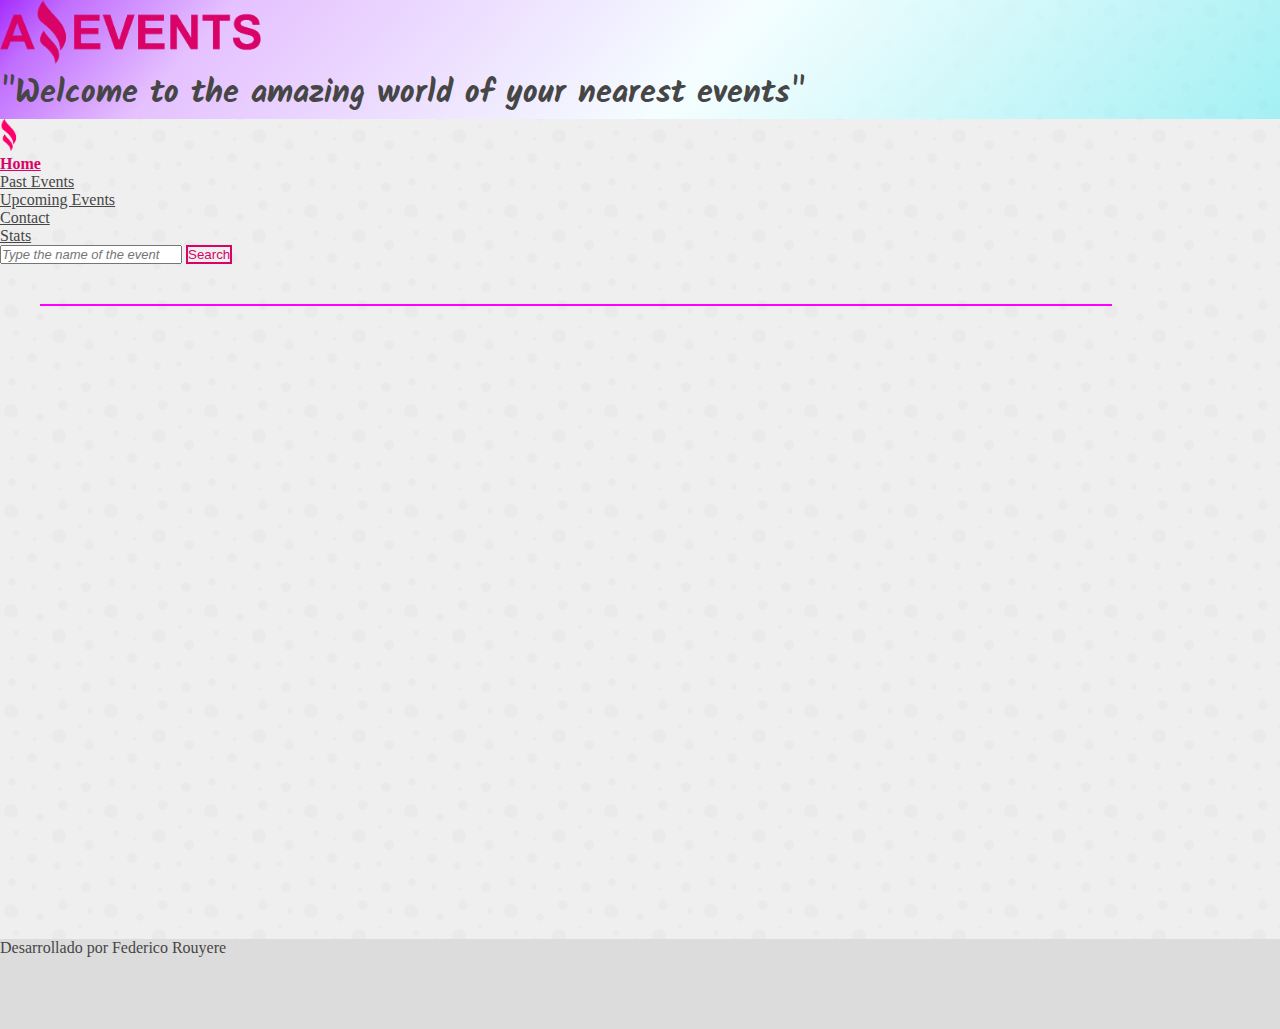
<file: index.html>
<!DOCTYPE html>
<html lang="en">

<head>
     <meta charset="UTF-8">
     <meta http-equiv="X-UA-Compatible" content="IE=edge">
     <meta name="viewport" content="width=device-width, initial-scale=1.0">
     <link rel="shortcut icon" href="./assets/font.ico" type="image/x-icon">
     <link href="https://cdn.jsdelivr.net/npm/bootstrap@5.3.0-alpha1/dist/css/bootstrap.min.css" rel="stylesheet"
          integrity="sha384-GLhlTQ8iRABdZLl6O3oVMWSktQOp6b7In1Zl3/Jr59b6EGGoI1aFkw7cmDA6j6gD" crossorigin="anonymous">
     <link rel="stylesheet" href="style.css">
     <title>Amazing Events</title>
</head>

<body class="d-flex flex-column align-items-center">

     <header class="d-flex flex-column align-items-center">
          <img class="m-3" id="headerLogo" src="./assets/Logo-Amazing-Events.png" alt="">
          <h1 class="p-1">"Welcome to the amazing world of your nearest events"</h1>
     </header>

     <nav class="navbar navbar-expand-lg bg-body-tertiary sticky-top w-100 shadow">
          <div class="container-fluid">
               <img id="navLogo" src="./assets/logo.png" alt="">
               <button class="navbar-toggler" type="button" data-bs-toggle="collapse"
                    data-bs-target="#navbarSupportedContent" aria-controls="navbarSupportedContent"
                    aria-expanded="false" aria-label="Toggle navigation">
                    <span class="navbar-toggler-icon"></span>
               </button>
               <div class="collapse navbar-collapse" id="navbarSupportedContent">
                    <ul class="navbar-nav me-auto mb-2 mb-lg-0">
                         <li class="nav-item">
                              <a class="nav-link accent" aria-current="page" href="#">Home</a>
                         </li>
                         <li class="nav-item">
                              <a class="nav-link" href="./pastEvents.html">Past Events</a>
                         </li>
                         <li class="nav-item">
                              <a class="nav-link" href="./upcomingEvents.html">Upcoming Events</a>
                         </li>
                         <li class="nav-item">
                              <a class="nav-link" href="./contact.html">Contact</a>
                         </li>
                         <li class="nav-item">
                              <a class="nav-link" href="./stats.html">Stats</a>
                         </li>
                    </ul>
                    <form class="d-flex" role="search">
                         <div id="contadorCards" class="ms-2 d-flex align-items-center w-100"></div>
                         <input id="inputText" class="form-control me-2 " type="text"
                              placeholder="Type the name of the event" aria-label="Search">
                         <button id="botonBuscar" class="btn btn-search" type="button">Search</button>
                    </form>
               </div>
          </div>
     </nav>

     <main>

          <div class="d-flex p-3 rounded-top flex-wrap">
               <div class="list-group top3">

               </div>
               <div class="list-group top6">

               </div>
          </div>
          <div id="contenedorCheckboxs" class="d-flex p-3 rounded-top">
               <!-- Acá se imprimen los checkbox -->
          </div>
          <div id="contenedorCards" class="d-flex justify-content-center py-4 rounded-bottom">
               <!-- Acá se imprimen las cards -->
          </div>
     </main>

     <footer class="d-flex justify-content-center align-items-center">
          <p>Desarrollado por Federico Rouyere</p>
     </footer>

     <script src="https://cdn.jsdelivr.net/npm/bootstrap@5.3.0-alpha1/dist/js/bootstrap.bundle.min.js"
          integrity="sha384-w76AqPfDkMBDXo30jS1Sgez6pr3x5MlQ1ZAGC+nuZB+EYdgRZgiwxhTBTkF7CXvN"
          crossorigin="anonymous"></script>
     <script type="module" src="./main.js"></script>
</body>

</html>
</file>
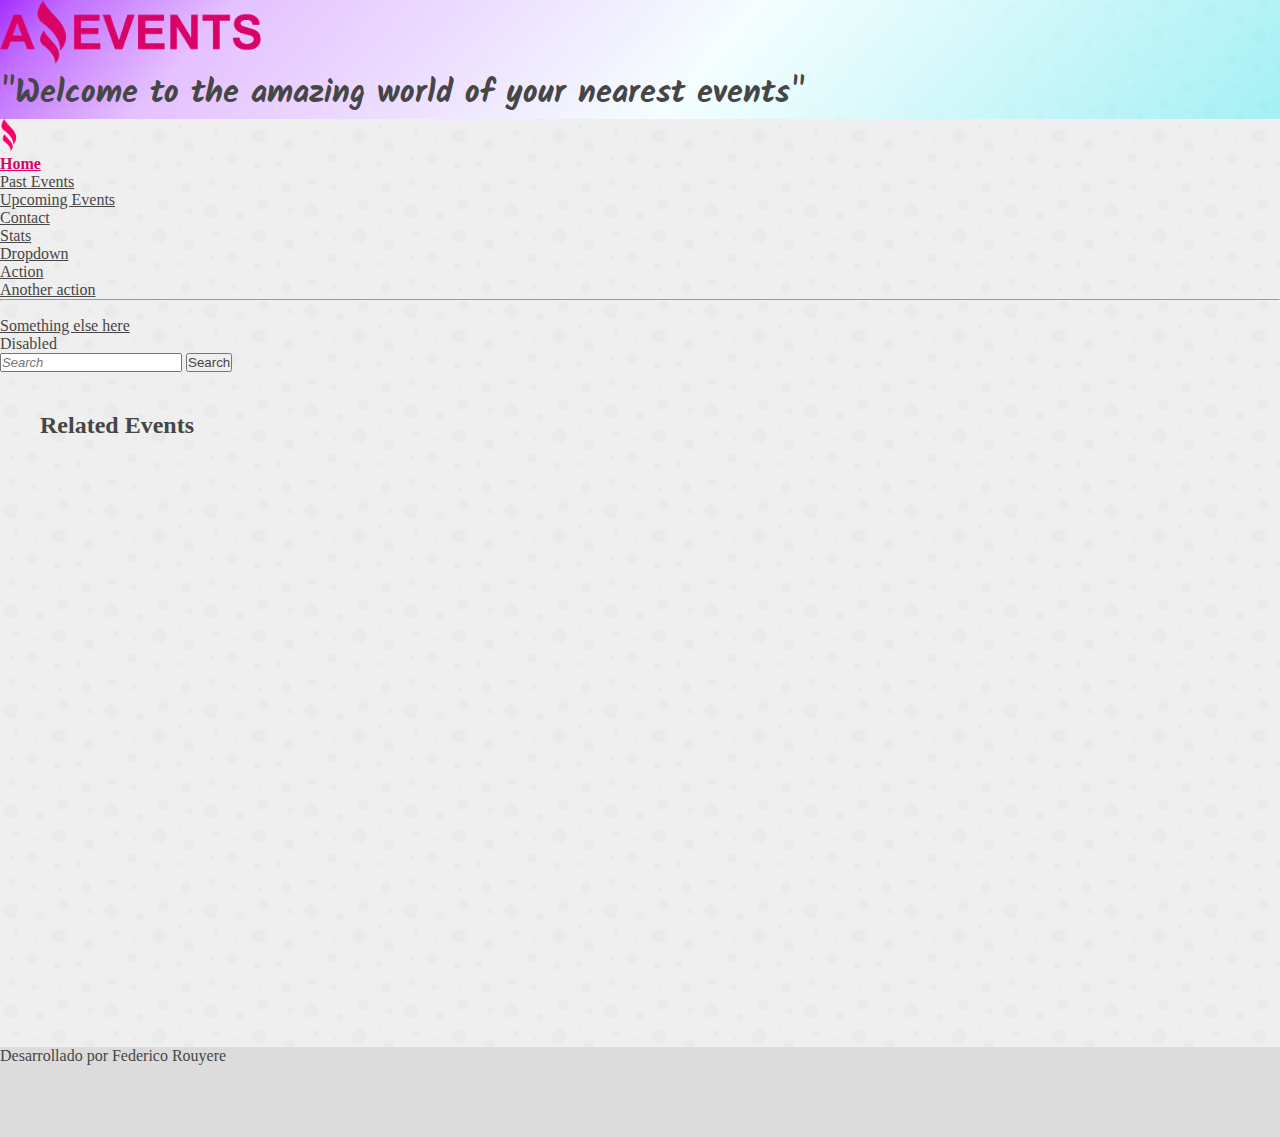
<file: details.html>
<!DOCTYPE html>
<html lang="en">

<head>
     <meta charset="UTF-8">
     <meta http-equiv="X-UA-Compatible" content="IE=edge">
     <meta name="viewport" content="width=device-width, initial-scale=1.0">
     <link rel="shortcut icon" href="./assets/font.ico" type="image/x-icon">
     <link href="https://cdn.jsdelivr.net/npm/bootstrap@5.3.0-alpha1/dist/css/bootstrap.min.css" rel="stylesheet"
          integrity="sha384-GLhlTQ8iRABdZLl6O3oVMWSktQOp6b7In1Zl3/Jr59b6EGGoI1aFkw7cmDA6j6gD" crossorigin="anonymous">
     <link rel="stylesheet" href="style.css">
     <title>Amazing Events</title>
</head>

<body class="d-flex flex-column align-items-center bg-body-tertiary">

     <header class="d-flex flex-column align-items-center">
          <img class="m-3" id="headerLogo" src="./assets/Logo-Amazing-Events.png" alt="">
          <h1 class="p-1">"Welcome to the amazing world of your nearest events"</h1>
     </header>

     <nav class="navbar navbar-expand-lg bg-body-tertiary sticky-top w-100 shadow">
          <div class="container-fluid">
               <img id="navLogo" src="./assets/logo.png" alt="">
               <button class="navbar-toggler" type="button" data-bs-toggle="collapse"
                    data-bs-target="#navbarSupportedContent" aria-controls="navbarSupportedContent"
                    aria-expanded="false" aria-label="Toggle navigation">
                    <span class="navbar-toggler-icon"></span>
               </button>
               <div class="collapse navbar-collapse" id="navbarSupportedContent">
                    <ul class="navbar-nav me-auto mb-2 mb-lg-0">
                         <li class="nav-item">
                              <a class="nav-link accent" aria-current="page" href="./index.html">Home</a>
                         </li>
                         <li class="nav-item">
                              <a class="nav-link" href="./pastEvents.html">Past Events</a>
                         </li>
                         <li class="nav-item">
                              <a class="nav-link" href="./upcomingEvents.html">Upcoming Events</a>
                         </li>
                         <li class="nav-item">
                              <a class="nav-link" href="./contact.html">Contact</a>
                         </li>
                         <li class="nav-item">
                              <a class="nav-link" href="./stats.html">Stats</a>
                         </li>
                         <li class="nav-item dropdown">
                              <a class="nav-link dropdown-toggle" href="#" role="button" data-bs-toggle="dropdown"
                                   aria-expanded="false">
                                   Dropdown
                              </a>
                              <ul class="dropdown-menu">
                                   <li><a class="dropdown-item" href="#">Action</a></li>
                                   <li><a class="dropdown-item" href="#">Another action</a></li>
                                   <li>
                                        <hr class="dropdown-divider">
                                   </li>
                                   <li><a class="dropdown-item" href="#">Something else here</a></li>
                              </ul>
                         </li>
                         <li class="nav-item">
                              <a class="nav-link disabled">Disabled</a>
                         </li>
                    </ul>
                    <form class="d-flex" role="search">
                         <div id="contadorCards" class="ms-2 d-flex align-items-center w-100"></div>
                         <input class="form-control me-2" type="search" placeholder="Search" aria-label="Search">
                         <button class="btn btn-outline-success" type="submit">Search</button>
                    </form>
               </div>
          </div>
     </nav>

     <main class="d-flex flex-column justify-content-center align-items-center">
          <div id="cardDetails">
               <!-- Here goes the main card for details -->
          </div>

          <div class="d-flex flex-column w-100 mt-4 p-3 related">
               <h2 class="text-center mb-3">Related Events</h2>
               <!-- Here goes related events cards -->
          </div>
     </main>

     <footer class="d-flex justify-content-center align-items-center">
          <p>Desarrollado por Federico Rouyere</p>
     </footer>

     <script src="https://cdn.jsdelivr.net/npm/bootstrap@5.3.0-alpha1/dist/js/bootstrap.bundle.min.js"
          integrity="sha384-w76AqPfDkMBDXo30jS1Sgez6pr3x5MlQ1ZAGC+nuZB+EYdgRZgiwxhTBTkF7CXvN"
          crossorigin="anonymous"></script>
     <script type="module" src="./details.js"></script>
</body>

</html>
</file>
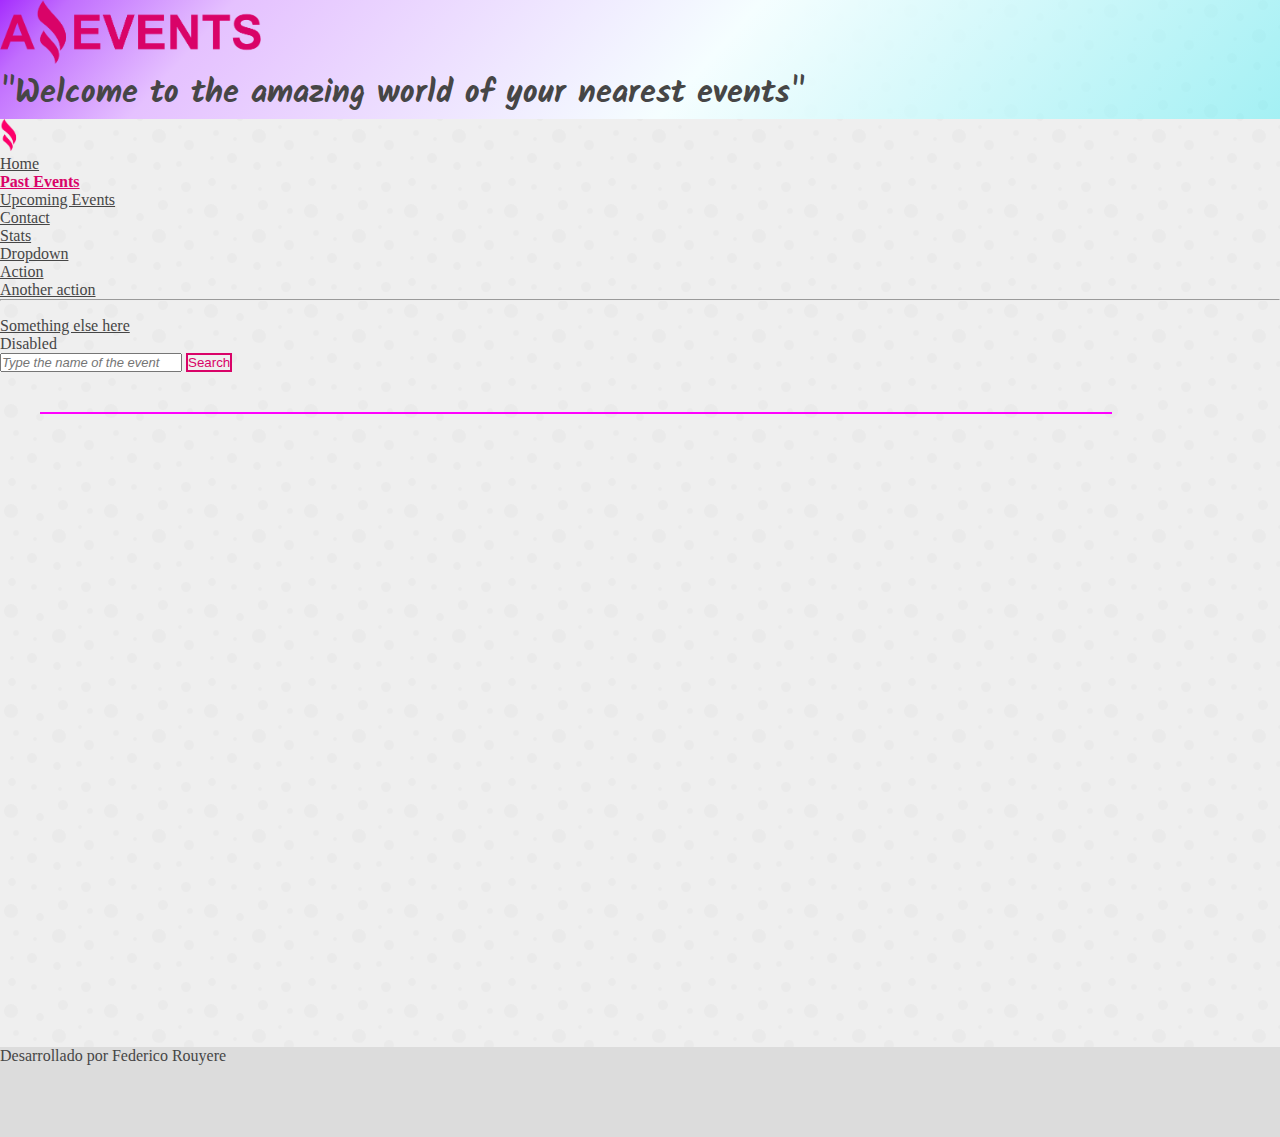
<file: pastEvents.html>
<!DOCTYPE html>
<html lang="en">

<head>
     <meta charset="UTF-8">
     <meta http-equiv="X-UA-Compatible" content="IE=edge">
     <meta name="viewport" content="width=device-width, initial-scale=1.0">
     <link rel="shortcut icon" href="./assets/font.ico" type="image/x-icon">
     <link href="https://cdn.jsdelivr.net/npm/bootstrap@5.3.0-alpha1/dist/css/bootstrap.min.css" rel="stylesheet"
          integrity="sha384-GLhlTQ8iRABdZLl6O3oVMWSktQOp6b7In1Zl3/Jr59b6EGGoI1aFkw7cmDA6j6gD" crossorigin="anonymous">
     <link rel="stylesheet" href="style.css">
     <title>Amazing Events</title>
</head>

<body class="d-flex flex-column align-items-center bg-body-tertiary">

     <header class="d-flex flex-column align-items-center">
          <img class="m-3" id="headerLogo" src="./assets/Logo-Amazing-Events.png" alt="">
          <h1 class="p-1">"Welcome to the amazing world of your nearest events"</h1>
     </header>

     <nav class="navbar navbar-expand-lg bg-body-tertiary sticky-top w-100 shadow">
          <div class="container-fluid">
               <img id="navLogo" src="./assets/logo.png" alt="">
               <button class="navbar-toggler" type="button" data-bs-toggle="collapse"
                    data-bs-target="#navbarSupportedContent" aria-controls="navbarSupportedContent"
                    aria-expanded="false" aria-label="Toggle navigation">
                    <span class="navbar-toggler-icon"></span>
               </button>
               <div class="collapse navbar-collapse" id="navbarSupportedContent">
                    <ul class="navbar-nav me-auto mb-2 mb-lg-0">
                         <li class="nav-item">
                              <a class="nav-link" aria-current="page" href="./index.html">Home</a>
                         </li>
                         <li class="nav-item">
                              <a class="nav-link accent" href="#">Past Events</a>
                         </li>
                         <li class="nav-item">
                              <a class="nav-link" href="./upcomingEvents.html">Upcoming Events</a>
                         </li>
                         <li class="nav-item">
                              <a class="nav-link" href="./contact.html">Contact</a>
                         </li>
                         <li class="nav-item">
                              <a class="nav-link" href="./stats.html">Stats</a>
                         </li>
                         <li class="nav-item dropdown">
                              <a class="nav-link dropdown-toggle" href="#" role="button" data-bs-toggle="dropdown"
                                   aria-expanded="false">
                                   Dropdown
                              </a>
                              <ul class="dropdown-menu">
                                   <li><a class="dropdown-item" href="#">Action</a></li>
                                   <li><a class="dropdown-item" href="#">Another action</a></li>
                                   <li>
                                        <hr class="dropdown-divider">
                                   </li>
                                   <li><a class="dropdown-item" href="#">Something else here</a></li>
                              </ul>
                         </li>
                         <li class="nav-item">
                              <a class="nav-link disabled">Disabled</a>
                         </li>
                    </ul>
                    <form class="d-flex" role="search">
                         <div id="contadorCards" class="ms-2 d-flex align-items-center w-100"></div>
                         <input id="inputText" class="form-control me-2 " type="text" placeholder="Type the name of the event" aria-label="Search">
                         <button id="botonBuscar" class="btn btn-search" type="button">Search</button>
                    </form>
               </div>
          </div>
     </nav>

     <main>
          <div id="contenedorCheckboxs" class="d-flex p-3 rounded-top">
               <!-- Acá se imprimen los checkbox -->
          </div>
          <div id="contenedorCards" class="d-flex justify-content-center py-4 rounded-bottom">
               <!-- Acá se imprimen las cards -->
          </div>
     </main>

     <footer class="d-flex justify-content-center align-items-center">
          <p>Desarrollado por Federico Rouyere</p>
     </footer>

     <script src="https://cdn.jsdelivr.net/npm/bootstrap@5.3.0-alpha1/dist/js/bootstrap.bundle.min.js"
          integrity="sha384-w76AqPfDkMBDXo30jS1Sgez6pr3x5MlQ1ZAGC+nuZB+EYdgRZgiwxhTBTkF7CXvN"
          crossorigin="anonymous"></script>
     <script type="module" src="./pastEvents.js"></script>
</body>

</html>
</file>
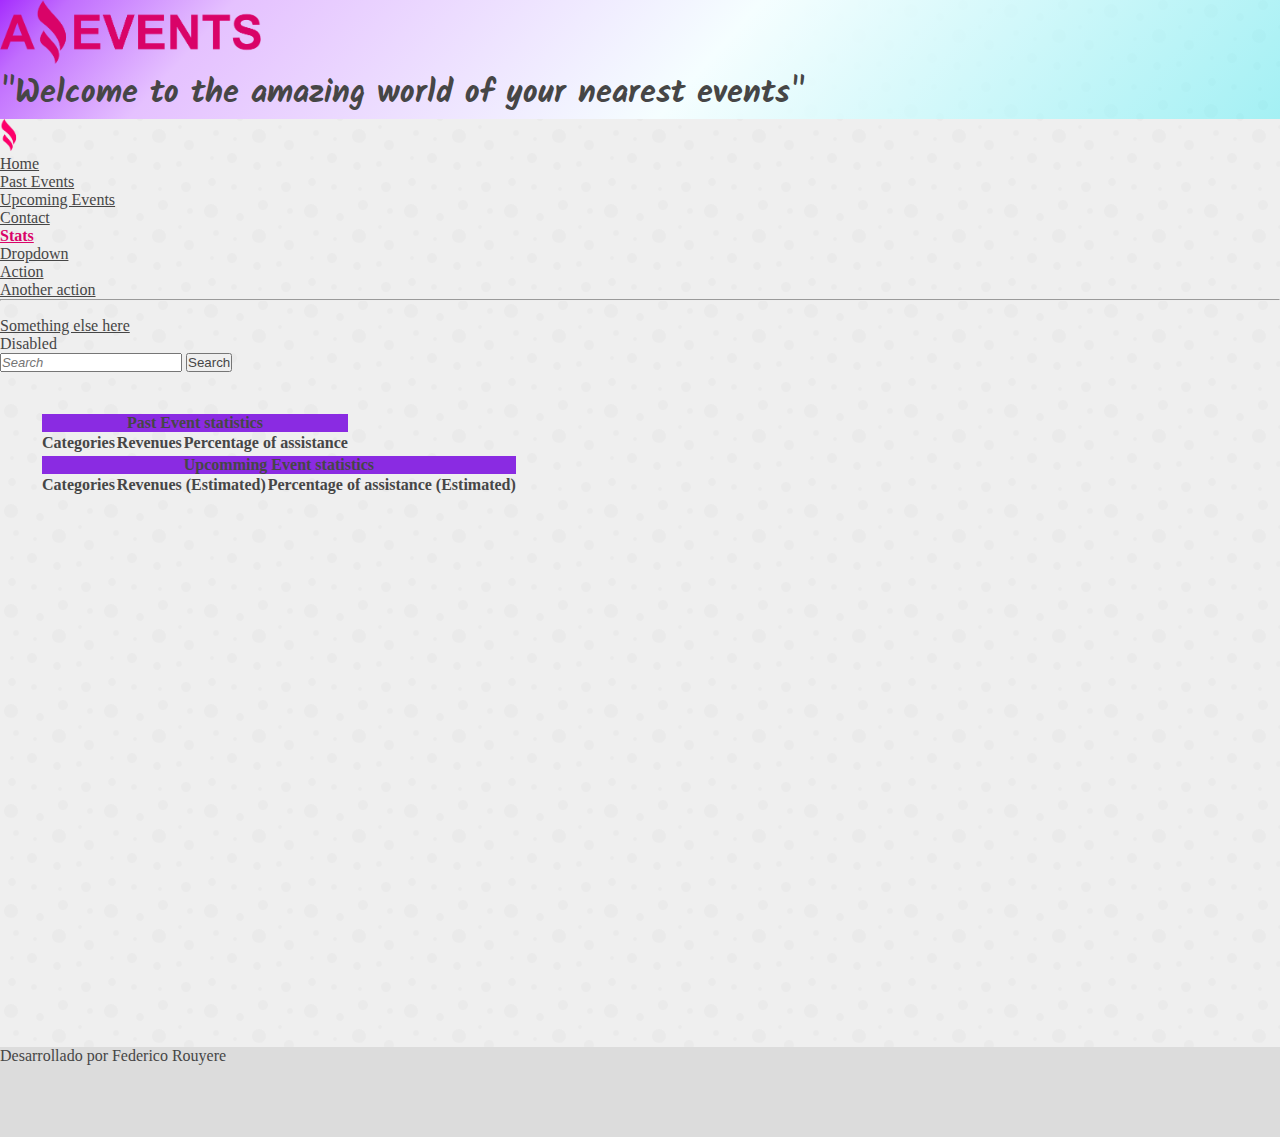
<file: stats.html>
<!DOCTYPE html>
<html lang="en">

<head>
     <meta charset="UTF-8">
     <meta http-equiv="X-UA-Compatible" content="IE=edge">
     <meta name="viewport" content="width=device-width, initial-scale=1.0">
     <link rel="shortcut icon" href="./assets/font.ico" type="image/x-icon">
     <link href="https://cdn.jsdelivr.net/npm/bootstrap@5.3.0-alpha1/dist/css/bootstrap.min.css" rel="stylesheet"
          integrity="sha384-GLhlTQ8iRABdZLl6O3oVMWSktQOp6b7In1Zl3/Jr59b6EGGoI1aFkw7cmDA6j6gD" crossorigin="anonymous">
     <link rel="stylesheet" href="style.css">
     <title>Stats</title>
</head>

     <body class="d-flex flex-column align-items-center bg-body-tertiary">

          <header class="d-flex flex-column align-items-center">
               <img class="m-3" id="headerLogo" src="./assets/Logo-Amazing-Events.png" alt="">
               <h1 class="p-1">"Welcome to the amazing world of your nearest events"</h1>
          </header>
     
          <nav class="navbar navbar-expand-lg bg-body-tertiary sticky-top w-100 shadow">
               <div class="container-fluid">
                    <img id="navLogo" src="./assets/logo.png" alt="">
                    <button class="navbar-toggler" type="button" data-bs-toggle="collapse"
                         data-bs-target="#navbarSupportedContent" aria-controls="navbarSupportedContent"
                         aria-expanded="false" aria-label="Toggle navigation">
                         <span class="navbar-toggler-icon"></span>
                    </button>
                    <div class="collapse navbar-collapse" id="navbarSupportedContent">
                         <ul class="navbar-nav me-auto mb-2 mb-lg-0">
                              <li class="nav-item">
                                   <a class="nav-link" aria-current="page" href="./index.html">Home</a>
                              </li>
                              <li class="nav-item">
                                   <a class="nav-link" href="./pastEvents.html">Past Events</a>
                              </li>
                              <li class="nav-item">
                                   <a class="nav-link" href="./upcomingEvents.html">Upcoming Events</a>
                              </li>
                              <li class="nav-item">
                                   <a class="nav-link" href="./contact.html">Contact</a>
                              </li>
                              <li class="nav-item">
                                   <a class="nav-link accent" href="#">Stats</a>
                              </li>
                              <li class="nav-item dropdown">
                                   <a class="nav-link dropdown-toggle" href="#" role="button" data-bs-toggle="dropdown"
                                        aria-expanded="false">
                                        Dropdown
                                   </a>
                                   <ul class="dropdown-menu">
                                        <li><a class="dropdown-item" href="#">Action</a></li>
                                        <li><a class="dropdown-item" href="#">Another action</a></li>
                                        <li>
                                             <hr class="dropdown-divider">
                                        </li>
                                        <li><a class="dropdown-item" href="#">Something else here</a></li>
                                   </ul>
                              </li>
                              <li class="nav-item">
                                   <a class="nav-link disabled">Disabled</a>
                              </li>
                         </ul>
                         <form class="d-flex" role="search">
                              <div id="contadorCards" class="ms-2 d-flex align-items-center w-100"></div>
                              <input class="form-control me-2" type="search" placeholder="Search" aria-label="Search">
                              <button class="btn btn-outline-success" type="submit">Search</button>
                         </form>
                    </div>
               </div>
          </nav>
     
          <main>
               <table id="table1" class="table table-secondary table-striped table-hover">
               
               </table>
     
               <table id="table2" class="table table-secondary table-striped table-hover">
                    <th class="tableHeaders" colspan="3">Past Event statistics</th>
                    <tr> 
                         <th>Categories</th>
                         <th>Revenues</th>
                         <th>Percentage of assistance</th>
                    </tr>
                    <tbody id="pastEventsTbody">
     
                    </tbody>
               </table>
     
               <table id="table3" class="table table-secondary table-striped table-hover">
                    <th class="tableHeaders" colspan="3">Upcomming Event statistics</th>
                    <tr> 
                         <th>Categories</th>
                         <th>Revenues (Estimated)</th>
                         <th>Percentage of assistance (Estimated)</th>
                    </tr>
                    <tbody id="upcommingEventsTbody">
     
                    </tbody>
               </table>
          </main>


     <footer class="d-flex justify-content-center align-items-center">
          <p>Desarrollado por Federico Rouyere</p>
     </footer>

     <script src="https://cdn.jsdelivr.net/npm/bootstrap@5.3.0-alpha1/dist/js/bootstrap.bundle.min.js"
          integrity="sha384-w76AqPfDkMBDXo30jS1Sgez6pr3x5MlQ1ZAGC+nuZB+EYdgRZgiwxhTBTkF7CXvN"
          crossorigin="anonymous"></script>
     <script type="module" src="./stats.js"></script>
</body>

</html>
</file>
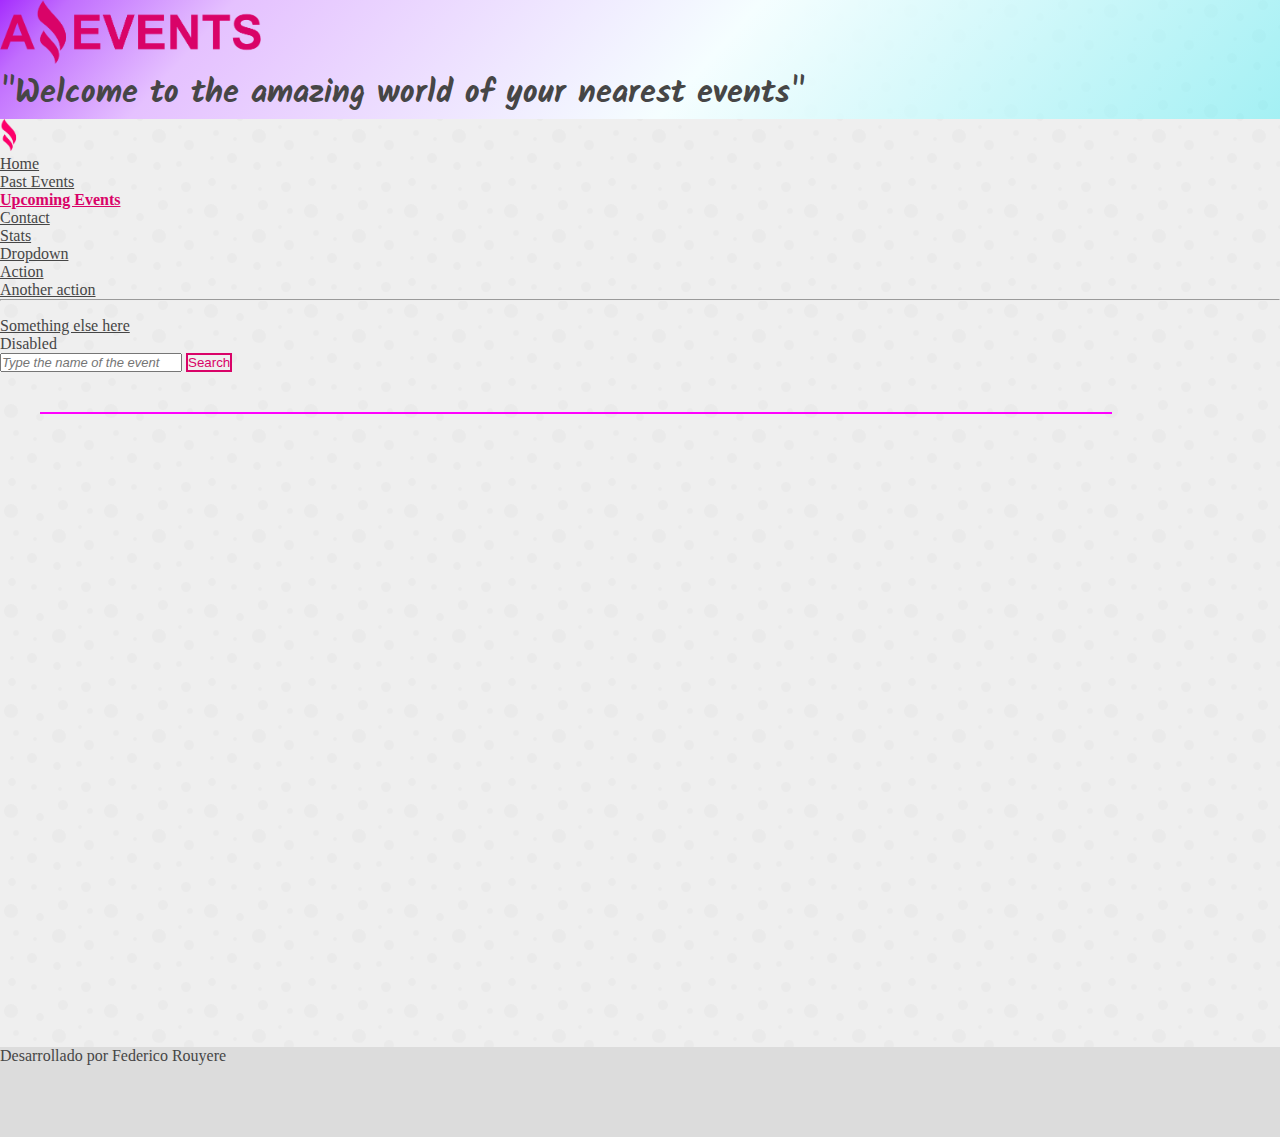
<file: upcomingEvents.html>
<!DOCTYPE html>
<html lang="en">

<head>
     <meta charset="UTF-8">
     <meta http-equiv="X-UA-Compatible" content="IE=edge">
     <meta name="viewport" content="width=device-width, initial-scale=1.0">
     <link rel="shortcut icon" href="./assets/font.ico" type="image/x-icon">
     <link href="https://cdn.jsdelivr.net/npm/bootstrap@5.3.0-alpha1/dist/css/bootstrap.min.css" rel="stylesheet"
          integrity="sha384-GLhlTQ8iRABdZLl6O3oVMWSktQOp6b7In1Zl3/Jr59b6EGGoI1aFkw7cmDA6j6gD" crossorigin="anonymous">
     <link rel="stylesheet" href="style.css">
     <title>Amazing Events</title>
</head>

<body class="d-flex flex-column align-items-center bg-body-tertiary">

     <header class="d-flex flex-column align-items-center">
          <img class="m-3" id="headerLogo" src="./assets/Logo-Amazing-Events.png" alt="">
          <h1 class="p-1">"Welcome to the amazing world of your nearest events"</h1>
     </header>

     <nav class="navbar navbar-expand-lg bg-body-tertiary sticky-top w-100 shadow">
          <div class="container-fluid">
               <img id="navLogo" src="./assets/logo.png" alt="">
               <button class="navbar-toggler" type="button" data-bs-toggle="collapse"
                    data-bs-target="#navbarSupportedContent" aria-controls="navbarSupportedContent"
                    aria-expanded="false" aria-label="Toggle navigation">
                    <span class="navbar-toggler-icon"></span>
               </button>
               <div class="collapse navbar-collapse" id="navbarSupportedContent">
                    <ul class="navbar-nav me-auto mb-2 mb-lg-0">
                         <li class="nav-item">
                              <a class="nav-link" aria-current="page" href="./index.html">Home</a>
                         </li>
                         <li class="nav-item">
                              <a class="nav-link" href="./pastEvents.html">Past Events</a>
                         </li>
                         <li class="nav-item">
                              <a class="nav-link accent" href="#l">Upcoming Events</a>
                         </li>
                         <li class="nav-item">
                              <a class="nav-link" href="./contact.html">Contact</a>
                         </li>
                         <li class="nav-item">
                              <a class="nav-link" href="./stats.html">Stats</a>
                         </li>
                         <li class="nav-item dropdown">
                              <a class="nav-link dropdown-toggle" href="#" role="button" data-bs-toggle="dropdown"
                                   aria-expanded="false">
                                   Dropdown
                              </a>
                              <ul class="dropdown-menu">
                                   <li><a class="dropdown-item" href="#">Action</a></li>
                                   <li><a class="dropdown-item" href="#">Another action</a></li>
                                   <li>
                                        <hr class="dropdown-divider">
                                   </li>
                                   <li><a class="dropdown-item" href="#">Something else here</a></li>
                              </ul>
                         </li>
                         <li class="nav-item">
                              <a class="nav-link disabled">Disabled</a>
                         </li>
                    </ul>
                    <form class="d-flex" role="search">
                         <div id="contadorCards" class="ms-2 d-flex align-items-center w-100"></div>
                         <input id="inputText" class="form-control me-2 " type="text" placeholder="Type the name of the event" aria-label="Search">
                         <button id="botonBuscar" class="btn btn-search" type="button">Search</button>
                    </form>
               </div>
          </div>
     </nav>

     <main>
          <div id="contenedorCheckboxs" class="d-flex p-3 rounded-top">
               <!-- Acá se imprimen los checkbox -->
          </div>
          <div id="contenedorCards" class="d-flex justify-content-center py-4 rounded-bottom">
               <!-- Acá se imprimen las cards -->
          </div>
     </main>

     <footer class="d-flex justify-content-center align-items-center">
          <p>Desarrollado por Federico Rouyere</p>
     </footer>

     <script src="https://cdn.jsdelivr.net/npm/bootstrap@5.3.0-alpha1/dist/js/bootstrap.bundle.min.js"
          integrity="sha384-w76AqPfDkMBDXo30jS1Sgez6pr3x5MlQ1ZAGC+nuZB+EYdgRZgiwxhTBTkF7CXvN"
          crossorigin="anonymous"></script>
     <script type="module" src="./upcomingEvents.js"></script>
</body>

</html>
</file>
<file: style.css>
@import url('https://fonts.googleapis.com/css2?family=Kalam:wght@300;400&display=swap');

:root {
     --color-primary: #D90368;
     --color-secondary: #addee2;
}

* {
     margin: 0;
     padding: 0;
     box-sizing: border-box;
     color: rgb(70, 70, 70);
}

body {
     background-color: #efefef;
     background-image: url("data:image/svg+xml,%3Csvg width='100' height='100' viewBox='0 0 100 100' xmlns='http://www.w3.org/2000/svg'%3E%3Cpath d='M11 18c3.866 0 7-3.134 7-7s-3.134-7-7-7-7 3.134-7 7 3.134 7 7 7zm48 25c3.866 0 7-3.134 7-7s-3.134-7-7-7-7 3.134-7 7 3.134 7 7 7zm-43-7c1.657 0 3-1.343 3-3s-1.343-3-3-3-3 1.343-3 3 1.343 3 3 3zm63 31c1.657 0 3-1.343 3-3s-1.343-3-3-3-3 1.343-3 3 1.343 3 3 3zM34 90c1.657 0 3-1.343 3-3s-1.343-3-3-3-3 1.343-3 3 1.343 3 3 3zm56-76c1.657 0 3-1.343 3-3s-1.343-3-3-3-3 1.343-3 3 1.343 3 3 3zM12 86c2.21 0 4-1.79 4-4s-1.79-4-4-4-4 1.79-4 4 1.79 4 4 4zm28-65c2.21 0 4-1.79 4-4s-1.79-4-4-4-4 1.79-4 4 1.79 4 4 4zm23-11c2.76 0 5-2.24 5-5s-2.24-5-5-5-5 2.24-5 5 2.24 5 5 5zm-6 60c2.21 0 4-1.79 4-4s-1.79-4-4-4-4 1.79-4 4 1.79 4 4 4zm29 22c2.76 0 5-2.24 5-5s-2.24-5-5-5-5 2.24-5 5 2.24 5 5 5zM32 63c2.76 0 5-2.24 5-5s-2.24-5-5-5-5 2.24-5 5 2.24 5 5 5zm57-13c2.76 0 5-2.24 5-5s-2.24-5-5-5-5 2.24-5 5 2.24 5 5 5zm-9-21c1.105 0 2-.895 2-2s-.895-2-2-2-2 .895-2 2 .895 2 2 2zM60 91c1.105 0 2-.895 2-2s-.895-2-2-2-2 .895-2 2 .895 2 2 2zM35 41c1.105 0 2-.895 2-2s-.895-2-2-2-2 .895-2 2 .895 2 2 2zM12 60c1.105 0 2-.895 2-2s-.895-2-2-2-2 .895-2 2 .895 2 2 2z' fill='%23e4e4e4' fill-opacity='0.4' fill-rule='evenodd'/%3E%3C/svg%3E");
}
header {
     background: rgb(0,243,255);
     background: linear-gradient(312deg, rgba(0,243,255,0.31556372549019607) 0%, rgba(245,254,255,1) 45%, rgba(229,193,255,1) 83%, rgba(193,110,254,1) 95%, rgba(165,45,253,1) 100%);     width: 100%;
}

#navLogo {
     height: 2rem;
}

#headerLogo {
     height: 4rem;
}

.accent {
     color: var(--color-primary);
     font-weight: bolder;
}

main {
     width: 90%;
     padding: 40px;
     min-height: 75vh;
}

h1 {
     font-family: 'Kalam', cursive;
     font-size: 2rem;
}

#contenedorCheckboxs {
     background-color: #00f2ff57;
     border-bottom: 2px solid magenta;
}

.btn-search{
     color: #D90368;
     border: 2px solid #D90368;
}

.top3{
     width: calc(50% - 5px);
     margin-right: 5px;
}

.top6{
     width: calc(50% - 5px);
     margin-left: 5px;
}

#contenedorCards {
     background-color: rgba(136, 0, 255, 0.09);
}

.card-container{
     transition: all 0.2s ease-in-out;
}

.card-container:hover{
     transform: scale(1.02);
}

.mainCards{
     position: relative;
}

.star{
     background-image: url(./assets/star.png);
     position: absolute;
     bottom: 20px;
     right: 20px;
     border: none;
     background-color: unset;
}

.star:hover{
     background-image: url(./assets/fill-star.png);
}

.starSelected{
     background-image: url(./assets/fill-star.png);
     position: absolute;
     bottom: 20px;
     right: 20px;
     border: none;
     background-color: unset;
}

.image-card{
     border-bottom: 2px solid blueviolet;
}

.category {
     color: blueviolet;
}

.date {
     color: #D90368;
}

.btn-primary {
     border: none;
     background-color: blueviolet !important;
     transition: all 0.2s ease-in-out;
}

.btn-primary:hover {
     background-color: #D90368 !important;
     box-shadow: 2px 2px 3px rgba(0, 0, 0, 0.446);
}

#cardTitleH3 {
     color: blueviolet;
}

.normal-card{
     background: rgb(255,255,255);
     background: linear-gradient(165deg, rgba(255,255,255,1) 0%, rgba(251,245,255,1) 53%, rgba(229,193,255,1) 83%, rgba(193,110,254,1) 95%, rgba(165,45,253,1) 100%);
}

.related-card{
     background: rgb(131,131,131);
     background: linear-gradient(356deg, rgba(131,131,131,0.2819502801120448) 0%, rgba(245,254,255,0.41360294117647056) 52%);
}

:placeholder-shown {
     font-size: small;
     color: darkgrey;
     font-style: italic;
}

.tableHeaders{
     background-color: blueviolet !important;
}

footer {
     width: 100%;
     height: 10vh;
     background-color: gainsboro;
}
</file>
